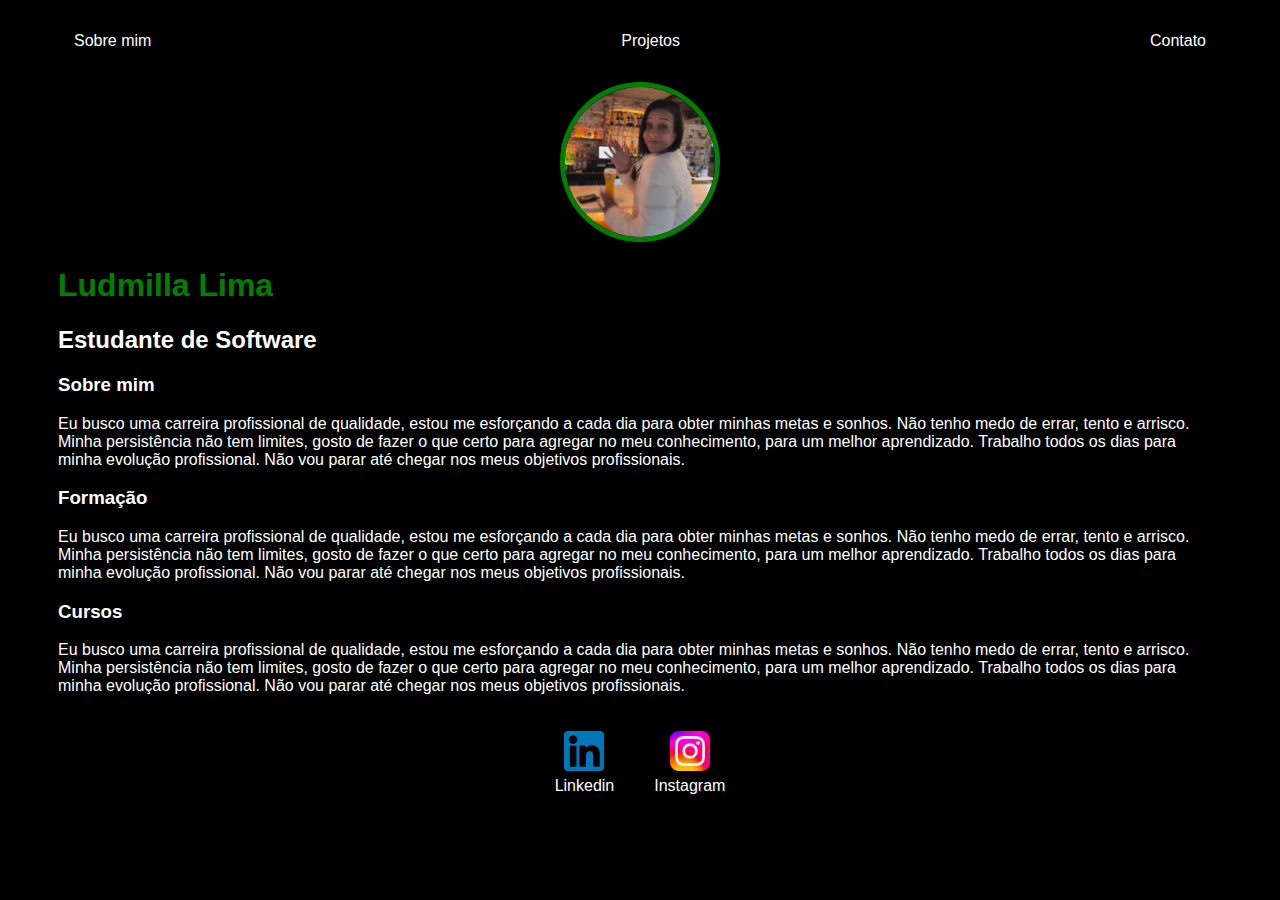
<file: index.html>
﻿<!DOCTYPE html>

<html lang="en" xmlns="http://www.w3.org/1999/xhtml">
<head>
    <meta charset="utf-8" />
    <title>Ludmilla Lima</title>
    <link rel="stylesheet" href="./CSS/LudmillaLimaCSS.css" />
</head>
<body>
    <div class="container">
        <nav>
            <ul>
                <li>
                    <a href="./index.html">Sobre mim</a>
                </li>
                <li>
                    <a href="./Projetos.html">Projetos</a>
                </li>
                <li>
                    <a href="./Contato.html">Contato</a>
                </li>
            </ul>
        </nav>
        <header>

            <div class="center">

                <img src="./img/Lud.jpg" />

            </div>

            <h1>Ludmilla Lima</h1>
            <h2>Estudante de Software</h2>

        </header>

        <main>

            <section>

                <h3>Sobre mim</h3>

                <p>
                    Eu busco uma carreira profissional de qualidade, estou me esforçando a cada dia para obter minhas metas e sonhos. Não tenho medo de errar, tento e arrisco. Minha persistência não tem limites, gosto de fazer o que certo para agregar no meu conhecimento, para um melhor aprendizado. Trabalho todos os dias para minha evolução profissional. Não vou parar até chegar nos meus objetivos profissionais.

                </p>

                <h3>Formação</h3>

                <p>
                    Eu busco uma carreira profissional de qualidade, estou me esforçando a cada dia para obter minhas metas e sonhos. Não tenho medo de errar, tento e arrisco. Minha persistência não tem limites, gosto de fazer o que certo para agregar no meu conhecimento, para um melhor aprendizado. Trabalho todos os dias para minha evolução profissional. Não vou parar até chegar nos meus objetivos profissionais.

                </p>

                <h3>Cursos</h3>

                <p>
                    Eu busco uma carreira profissional de qualidade, estou me esforçando a cada dia para obter minhas metas e sonhos. Não tenho medo de errar, tento e arrisco. Minha persistência não tem limites, gosto de fazer o que certo para agregar no meu conhecimento, para um melhor aprendizado. Trabalho todos os dias para minha evolução profissional. Não vou parar até chegar nos meus objetivos profissionais.

                </p>

            </section>


        </main>

        <footer>
           
            <a href="https://www.linkedin.com/in/ludmilla-jesus-lima-86a40b156/" target="_blank" rel="noopener noreferrer">
                <img src="./img/link.png" />
                <P>Linkedin</P>

            </a>

            <a href="https://www.instagram.com/ludlimalima/" target="_blank" rel="noopener noreferrer">
                <img src="./img/ins1.png" />
                <P>Instagram</P>

            </a>

        </footer>





    </div>
</body>
</html>
</file>
<file: CSS/LudmillaLimaCSS.css>
﻿body {
   
    color: white;
    background-color: black;
    font-family: Arial, Helvetica, sans-serif;
    
    }
ul{
    display: flex;
    justify-content:space-between;
    list-style-type: none;
    align-items: center;
    padding: 16px;
}

a{

    color: white;
    text-decoration: none;
}

header img{

    width: 150px;
    height: 150px;
    border-radius: 50%;
    border: 5px solid green;
}

.center{

    text-align: center;

}

h1{
    color: green;
}

footer img {

    width: 40px;
    height: 40px;
}

footer {

    display: flex;
    justify-content: center;
}

footer a{

    margin: 20px;
    text-align: center;
}

footer p {

        margin-top: 2px;
}

.container{

    padding: 0px 50px;
}

nav a:hover {

    color: green;
}
</file>
